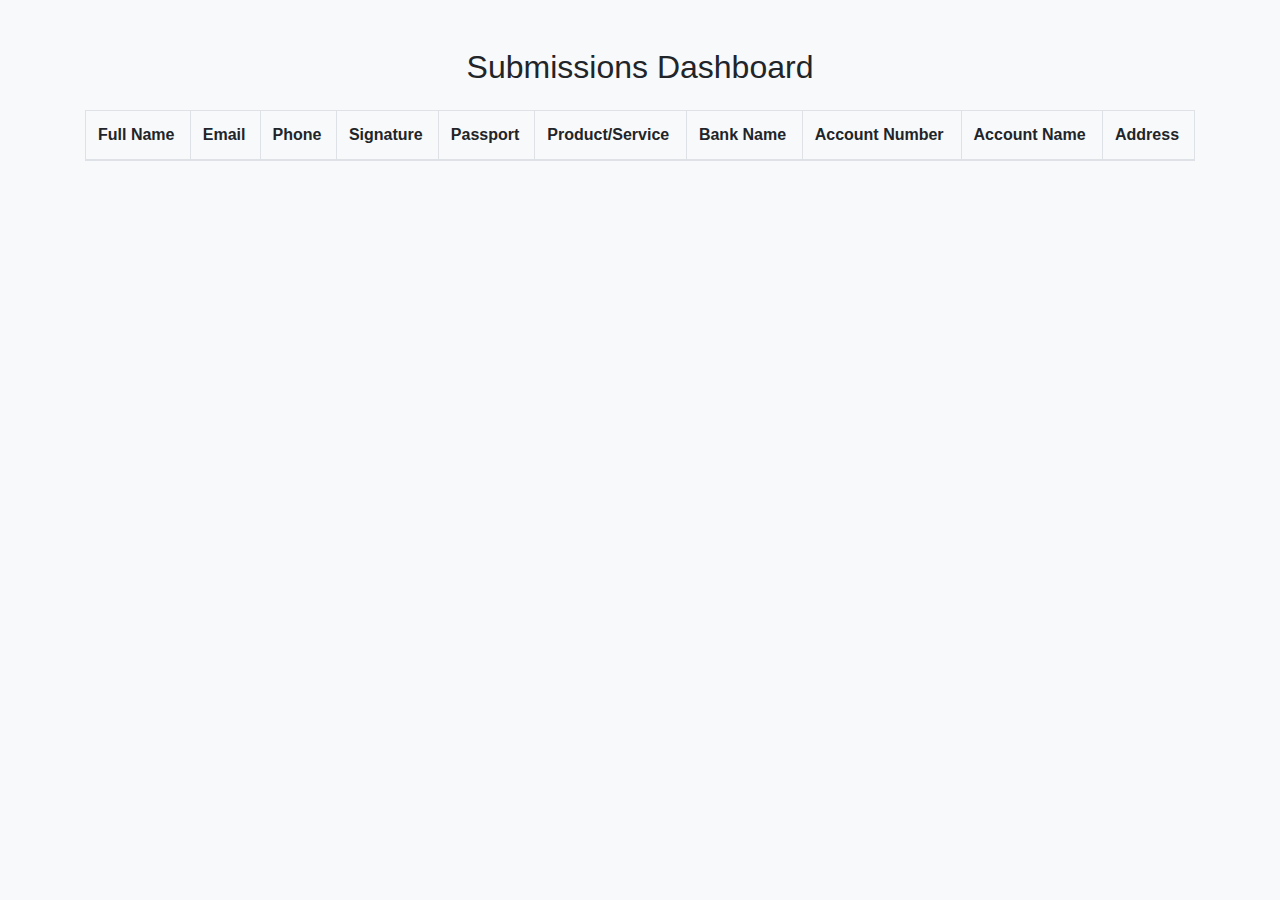
<file: table.html>
<!DOCTYPE html>
<html lang="en">
<head>
  <meta charset="UTF-8" />
  <meta name="viewport" content="width=device-width, initial-scale=1.0"/>
  <title>Submissions Dashboard</title>

  <!-- Bootstrap CSS -->
  <link href="https://cdn.jsdelivr.net/npm/bootstrap@4.6.2/dist/css/bootstrap.min.css" rel="stylesheet"/>

  <!-- DataTables Core + Responsive CSS -->
  <link rel="stylesheet" href="https://cdn.datatables.net/1.11.5/css/jquery.dataTables.min.css"/>
  <link rel="stylesheet" href="https://cdn.datatables.net/responsive/2.2.9/css/responsive.dataTables.min.css"/>

  <!-- jQuery and DataTables JS -->
  <script src="https://code.jquery.com/jquery-3.5.1.min.js"></script>
  <script src="https://cdn.datatables.net/1.11.5/js/jquery.dataTables.min.js"></script>
  <script src="https://cdn.datatables.net/responsive/2.2.9/js/dataTables.responsive.min.js"></script>

  <style>
    /* Optional: Wrap long text in cells on smaller screens */
    td {
      word-break: break-word;
    }

    /* Optional: Make links bold and blue */
    a {
      font-weight: 500;
      color: #007bff;
    }
  </style>
</head>
<body class="bg-light">
  <div class="container mt-5">
    <h2 class="mb-4 text-center">Submissions Dashboard</h2>

    <!-- Responsive wrapper for extra safety -->
    <div class="table-responsive">
      <table id="dataTable" class="table table-striped table-bordered nowrap w-100">
        <thead>
          <tr>
            <th>Full Name</th>
            <th>Email</th>
            <th>Phone</th>
            <th>Signature</th>
            <th>Passport</th>
            <th>Product/Service</th>
            <th>Bank Name</th>
            <th>Account Number</th>
            <th>Account Name</th>
            <th>Address</th>
          </tr>
        </thead>
        <tbody id="tableBody">
          <!-- Rows will be added here -->
        </tbody>
      </table>
    </div>
  </div>

  <script>
    $(document).ready(function () {
      const webAppURL = "https://script.google.com/macros/s/AKfycbyPIKi3iWq2kPHT5_9fMLXNlC4UdRl6rngWuBb9J7lj0nZBAqA7v_mo5I1YnHlicQd0hQ/exec"; // Replace with your actual Web App URL

      fetch(webAppURL)
        .then(response => response.json())
        .then(data => {
          const tableBody = document.getElementById("tableBody");

          data.forEach(row => {
            const tr = document.createElement("tr");
            tr.innerHTML = `
              <td>${row["Full Name"] || ""}</td>
              <td>${row["Email"] || ""}</td>
              <td>${row["Phone Number"] || ""}</td>
              <td>${row["Digital Signature URL"] ? `<a href="${row["Digital Signature URL"]}" target="_blank">View</a>` : ""}</td>
              <td>${row["Passport Photo URL"] ? `<a href="${row["Passport Photo URL"]}" target="_blank">View</a>` : ""}</td>
              <td>${row["Product/Service Category"] || ""}</td>
              <td>${row["Bank Name"] || ""}</td>
              <td>${row["Account Number"] || ""}</td>
              <td>${row["Account Name"] || ""}</td>
              <td>${row["Address"] || ""}</td>
            `;
            tableBody.appendChild(tr);
          });

          $('#dataTable').DataTable({
            responsive: true,
            pageLength: 10,
            lengthMenu: [5, 10, 25, 50],
            autoWidth: false
          });
        })
        .catch(error => {
          console.error("Error fetching data:", error);
          alert("Failed to load data from Google Sheets.");
        });
    });
  </script>
</body>
</html>
</file>
